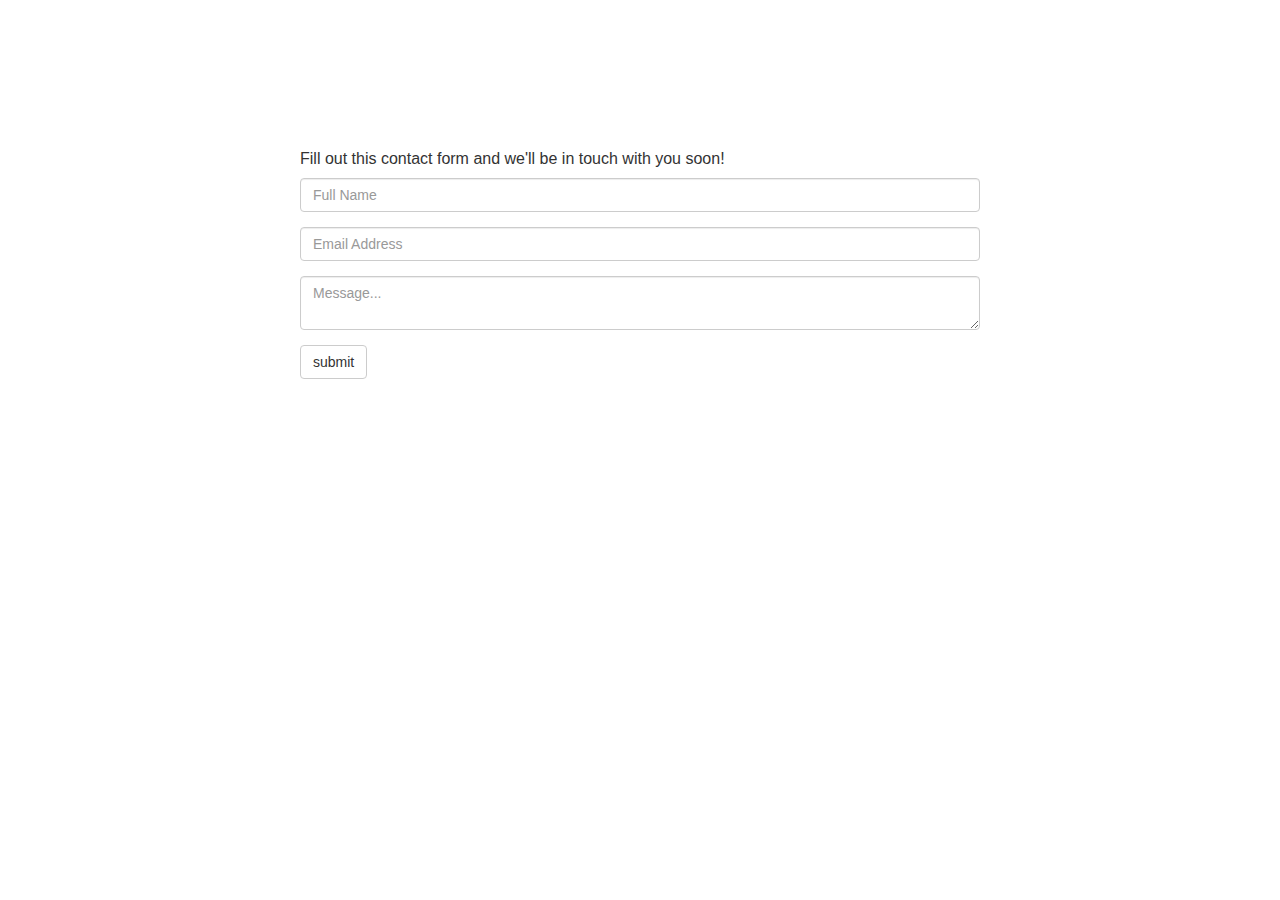
<file: contact.html>
<!DOCTYPE html>
<html lang="en">
  <head>
    <meta charset="utf-8">
    <meta http-equiv="X-UA-Compatible" content="IE=edge">
    <meta name="viewport" content="width=device-width, initial-scale=1">
    <title>Contact Konviv</title>
    <link rel="stylesheet" href="https://maxcdn.bootstrapcdn.com/bootstrap/3.3.1/css/bootstrap.min.css">
  </head>
 <body>
<div style="margin:150px 300px;">
  <h1 style="font-size:16px;">Fill out this contact form and we'll be in touch with you soon!</h1>
<form id="contact-valid-form" class="form-style" action="contact.php" method="post" role="form">
    <div class="form-group">
        <input type="text" class="text-field form-control field-validation required" data-validation-type="string" id="form-name" placeholder="Full Name" name="name" />
        <i class="form-icon fa fa-user"></i>
    </div>

    <div class="form-group">
        <input type="text" class="text-field form-control field-validation required" data-validation-type="email" id="form-email" placeholder="Email Address" name="email" />
    <i class="form-icon fa fa-envelope"></i>
    </div>

    <div class="form-group">
        <textarea placeholder="Message..." class="form-control field-validation required" name="message"></textarea>
        <i class="form-icon fa fa-comment"></i>
    </div>

    <div class="form-group submit">
        <span class="form-loader"><i class="fa fa-spinner fa-spin"></i></span>
        <input type="submit" name="submit" value="submit" class="btn btn-default" />
    </div>   
</form>
   </div>
  </body>
</html>
</file>
